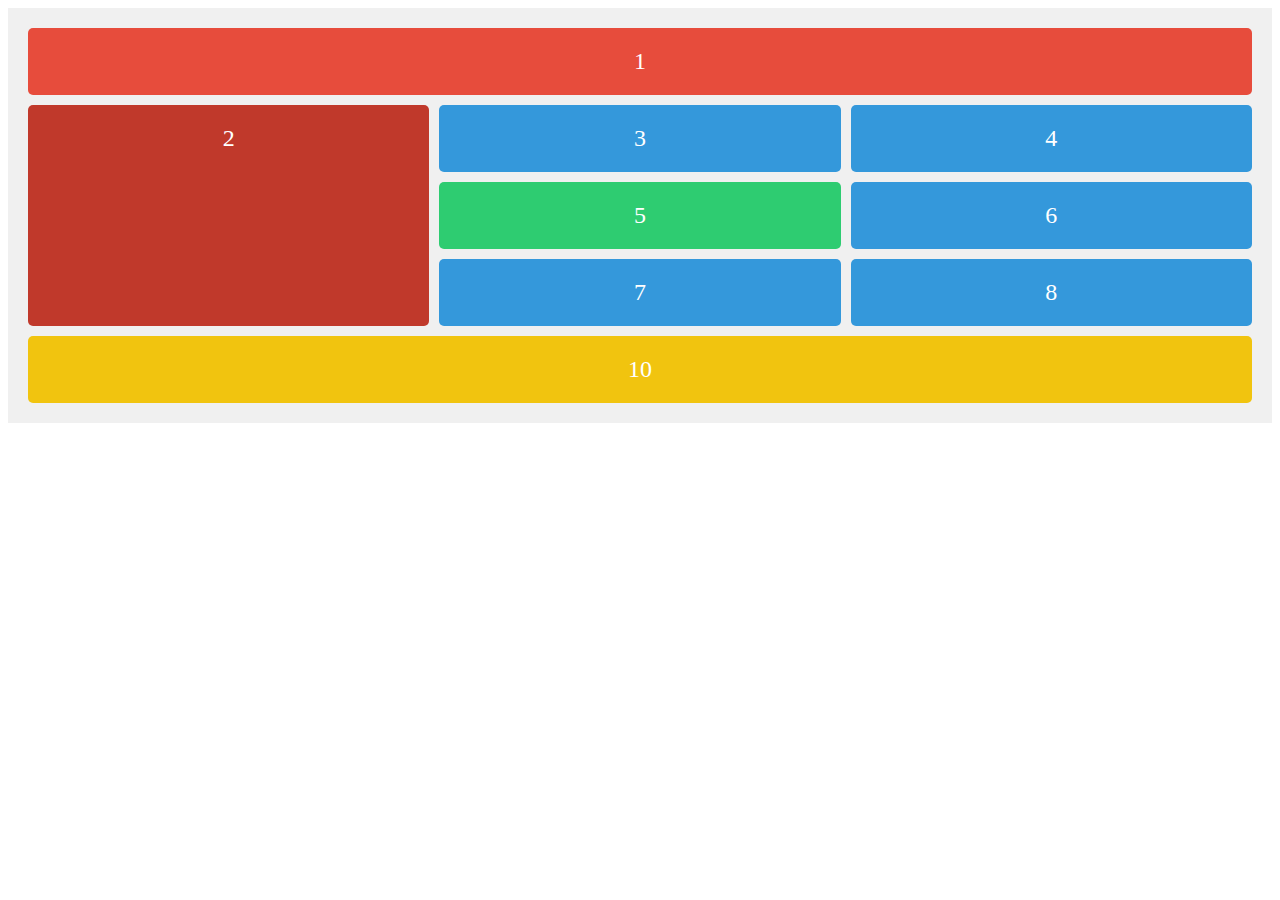
<file: CSS/Grid/practice1/index.html>
<!DOCTYPE html>
<html lang="en">
  <head>
    <meta charset="UTF-8" />
    <meta name="viewport" content="width=device-width, initial-scale=1.0" />
    <title>CSS Grid Practice 1</title>
    <link rel="stylesheet" href="styles.css" />
  </head>
  <body>
    <div class="grid-container">
      <div class="item item1">1</div>
      <div class="item item2">2</div>
      <div class="item item3">3</div>
      <div class="item item4">4</div>
      <div class="item item5">5</div>
      <div class="item item6">6</div>
      <div class="item item7">7</div>
      <div class="item item8">8</div>
      <div class="item item10">10</div>
    </div>
  </body>
</html>
</file>
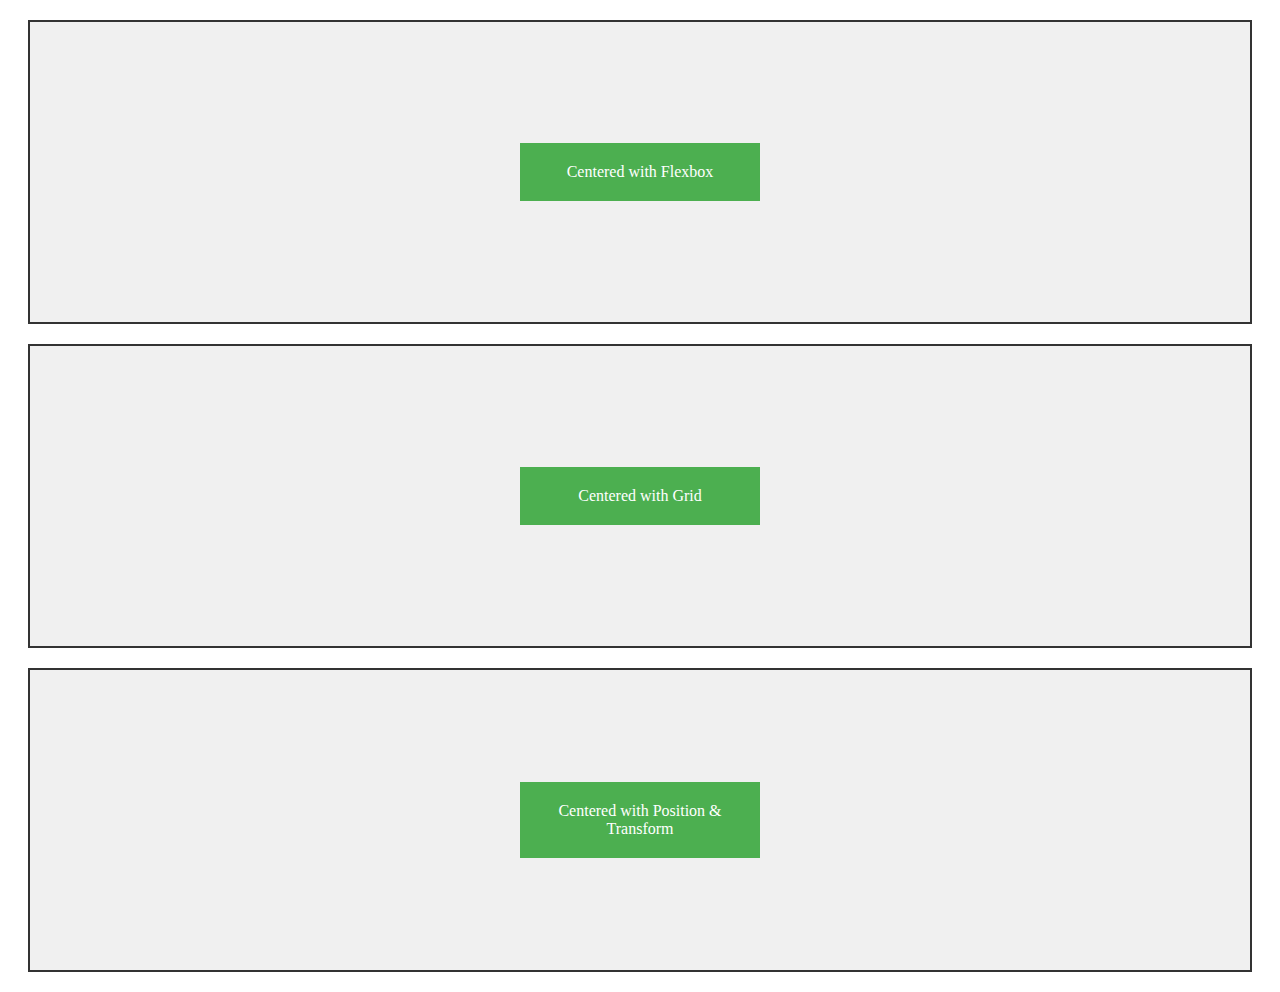
<file: CSS/Questions/1. center an element vertically/index.html>
<!DOCTYPE html>
<html lang="en">
  <head>
    <meta charset="UTF-8" />
    <meta name="viewport" content="width=device-width, initial-scale=1.0" />
    <title>Vertical Centering Methods</title>
    <link rel="stylesheet" href="styles.css" />
  </head>
  <body>
    <!-- Method 1: Flexbox -->
    <div class="container flex-container">
      <div class="box">Centered with Flexbox</div>
    </div>

    <!-- Method 2: Grid -->
    <div class="container grid-container">
      <div class="box">Centered with Grid</div>
    </div>

    <!-- Method 3: Position Absolute + Transform -->
    <div class="container position-container">
      <div class="box">Centered with Position & Transform</div>
    </div>
  </body>
</html>
</file>
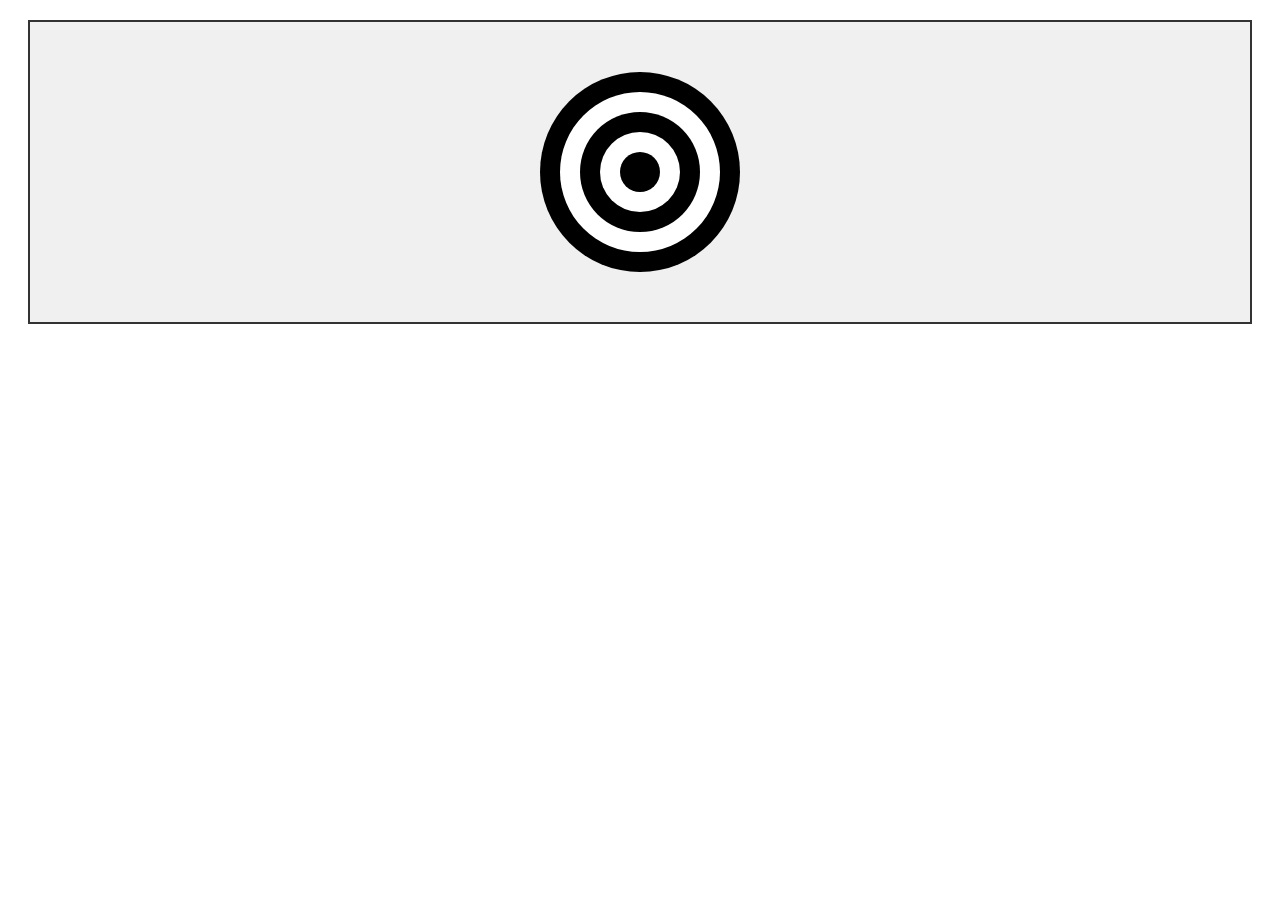
<file: CSS/Questions/2. multiple circle/index.html>
<!DOCTYPE html>
<html lang="en">
  <head>
    <meta charset="UTF-8" />
    <meta name="viewport" content="width=device-width, initial-scale=1.0" />
    <title>Vertical Centering Methods</title>
    <link rel="stylesheet" href="styles.css" />
  </head>
  <body>
    <div class="container">
      <div class="circle"></div>
      <div class="circle"></div>
      <div class="circle"></div>
      <div class="circle"></div>
      <div class="circle"></div>
    </div>
  </body>
</html>
</file>
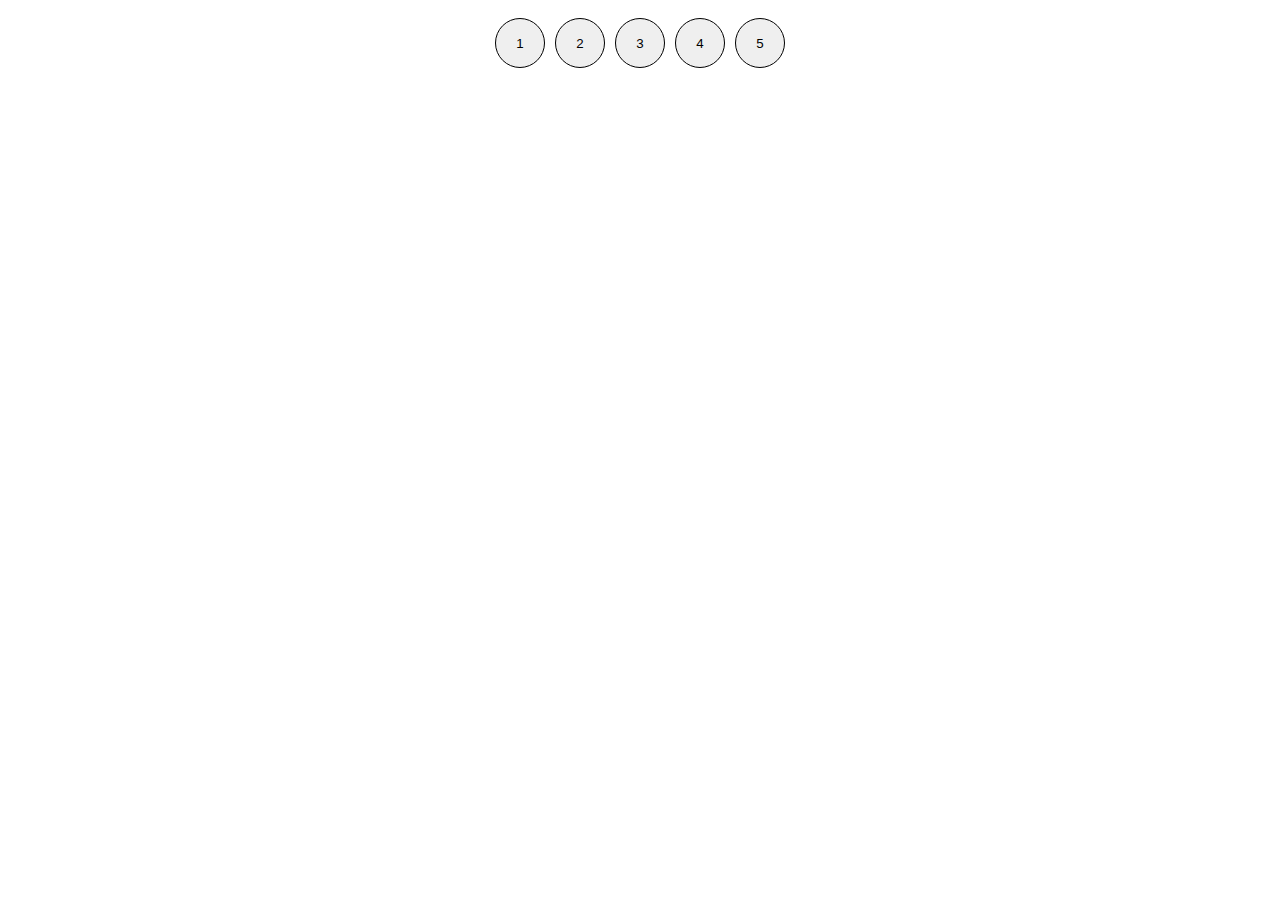
<file: CSS/Questions/4. pagination/index.html>
<!DOCTYPE html>
<html lang="en">
  <head>
    <meta charset="UTF-8" />
    <meta name="viewport" content="width=device-width, initial-scale=1.0" />
    <title>Pagination</title>
    <link rel="stylesheet" href="styles.css" />
  </head>
  <body>
    <div class="pagination">
      <button class="pagination-item">1</button>
      <button class="pagination-item">2</button>
      <button class="pagination-item">3</button>
      <button class="pagination-item">4</button>
      <button class="pagination-item">5</button>
    </div>
  </body>
</html>
</file>
<file: CSS/Grid/practice1/styles.css>
.grid-container {
  display: grid;
  grid-template-columns: 1fr 1fr 1fr;
  grid-template-rows: 1fr 1fr 1fr;
  gap: 10px;
  padding: 20px;
  background-color: #f0f0f0;
}

.item {
  background-color: #3498db;
  color: white;
  padding: 20px;
  text-align: center;
  font-size: 24px;
  border-radius: 5px;
}
/* Specific item styles for demonstration */
.item1 {
  background-color: #e74c3c;
  grid-column: 1 / 4;
}

.item2 {
  background-color: #c0392b;
  grid-row: 2 / 5;
}

.item5 {
  background-color: #2ecc71;
}

.item10 {
  background-color: #f1c40f;
  grid-column: 1 / 4;
}
</file>
<file: CSS/Questions/1. center an element vertically/styles.css>
/* Common styles */
.container {
  height: 300px;
  margin: 20px;
  border: 2px solid #333;
  background-color: #f0f0f0;
}

.box {
  background-color: #4caf50;
  color: white;
  padding: 20px;
  width: 200px;
  text-align: center;
}

/* Method 1: Flexbox */
.flex-container {
  display: flex;
  justify-content: center;
  align-items: center;
}

/* Method 2: Grid */
.grid-container {
  display: grid;
  place-items: center;
}

/* Method 3: Position Absolute + Transform */
.position-container {
  position: relative;
}

.position-container .box {
  position: absolute;
  top: 50%;
  left: 50%;
  transform: translate(-50%, -50%);
}
</file>
<file: CSS/Questions/2. multiple circle/styles.css>
/* Common styles */
.container {
  height: 300px;
  margin: 20px;
  border: 2px solid #333;
  background-color: #f0f0f0;
  display: flex;
  justify-content: center;
  align-items: center;
  position: relative;
}

.circle {
  border-radius: 50%;
  background-color: black;
  margin: 10px;
  position: absolute;
}
.circle:nth-child(1) {
  background-color: black;
  width: 200px;
  height: 200px;
}
.circle:nth-child(2) {
  background-color: white;
  width: 160px;
  height: 160px;
}

.circle:nth-child(3) {
  background-color: black;
  width: 120px;
  height: 120px;
}

.circle:nth-child(4) {
  background-color: white;
  width: 80px;
  height: 80px;
}

.circle:nth-child(5) {
  background-color: black;
  width: 40px;
  height: 40px;
}
</file>
<file: CSS/Questions/4. pagination/styles.css>
.pagination {
  display: flex;
  justify-content: center;
  align-items: center;
  gap: 10px;
  padding: 10px;
}

.pagination-item {
  width: 50px;
  height: 50px;
  border: 1px solid #000;
  border-radius: 50%;
  display: flex;
  justify-content: center;
  align-items: center;
}

.pagination-item:hover {
  background-color: #000;
  color: #fff;
}

.pagination-item:active {
  background-color: #000;
  color: #fff;
}

.pagination-item:focus {
  background-color: #000;
  color: #fff;
}

.pagination-item:focus-visible {
  background-color: #000;
  color: #fff;
}

.pagination-item:focus-within {
  background-color: #000;
  color: #fff;
}
</file>
